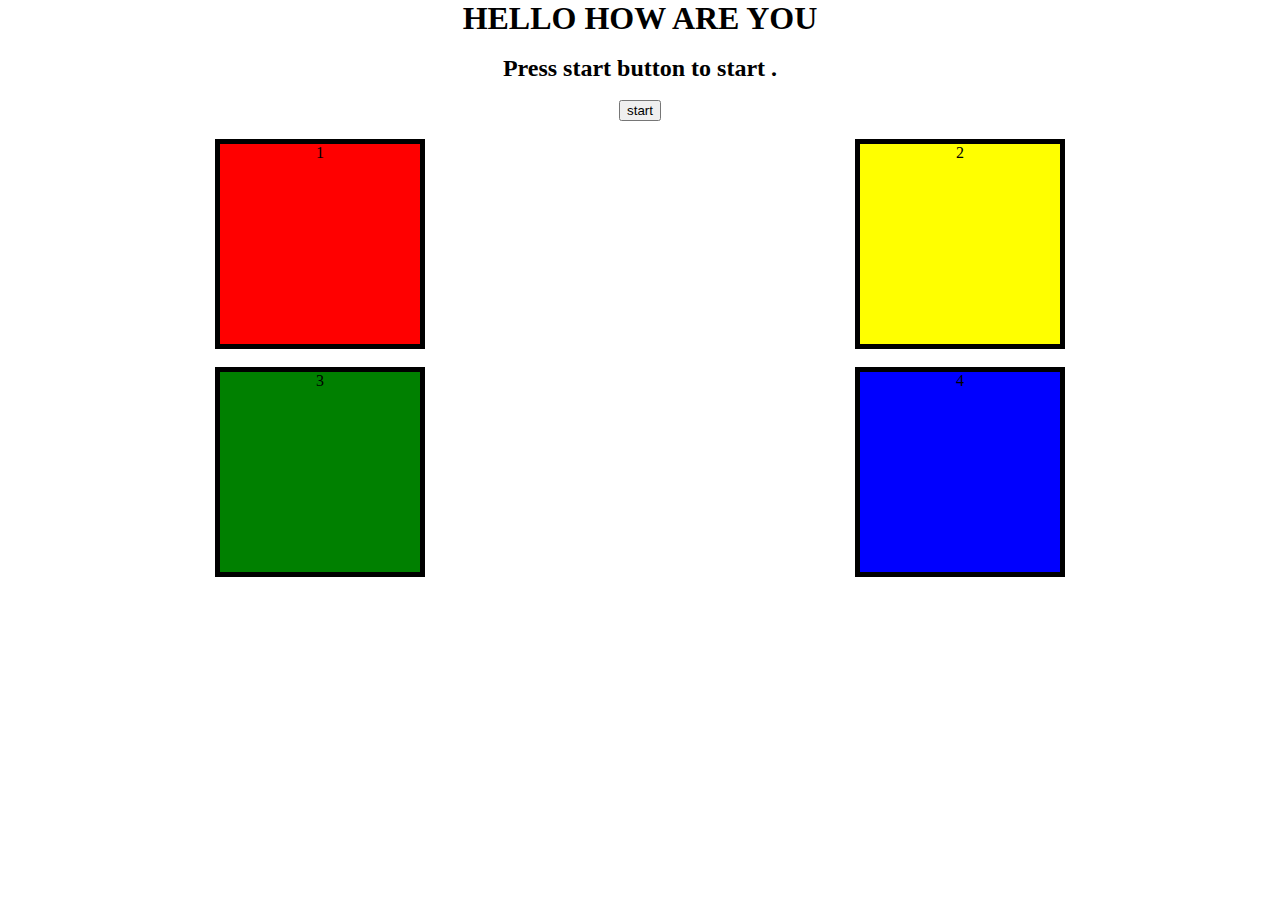
<file: AU-START/index.html>
<!DOCTYPE html>
<html lang="en">
<head>
    <meta charset="UTF-8">
    <meta name="viewport" content="width=device-width, initial-scale=1.0">
    <title>Document</title>

    <link rel="stylesheet" href="index.css">
   


</head>
<body>

     
    <h1> HELLO HOW ARE YOU </h1>
    <br>
    <h2>Press start button to start .</h2>
    <br>
    <button>start</button>   <br> <br>

    <div class="box">
           <div type="button" class="1" id="red">1</div>
           <div type="button" class="2" id="yellow">2</div>

    </div>
     <br>
    <div class="box" >
        <div type="button" id="green" class="2">3</div>
        <div type="button" id="blue" class="2">4</div>
    </div>

    <script src="index.js"></script>

   
    
</body>
</html>
</file>
<file: AU-START/index.css>
*{
    margin: auto;
}



body{
    text-align: center;
}

.box{
    display: flex;
}

#red{
   height: 200px;
   width: 200px;
   background-color: red;
   border: 5px solid black;
}

#yellow{
    height: 200px;
    width: 200px;
    background-color: yellow;
    border: 5px solid black;

}

#green{
    height: 200px;
    width: 200px;
    background-color: green;
    border: 5px solid black;

}

#blue{
    height: 200px;
    width: 200px;
    background-color: blue;
    border: 5px solid black;

}
</file>
